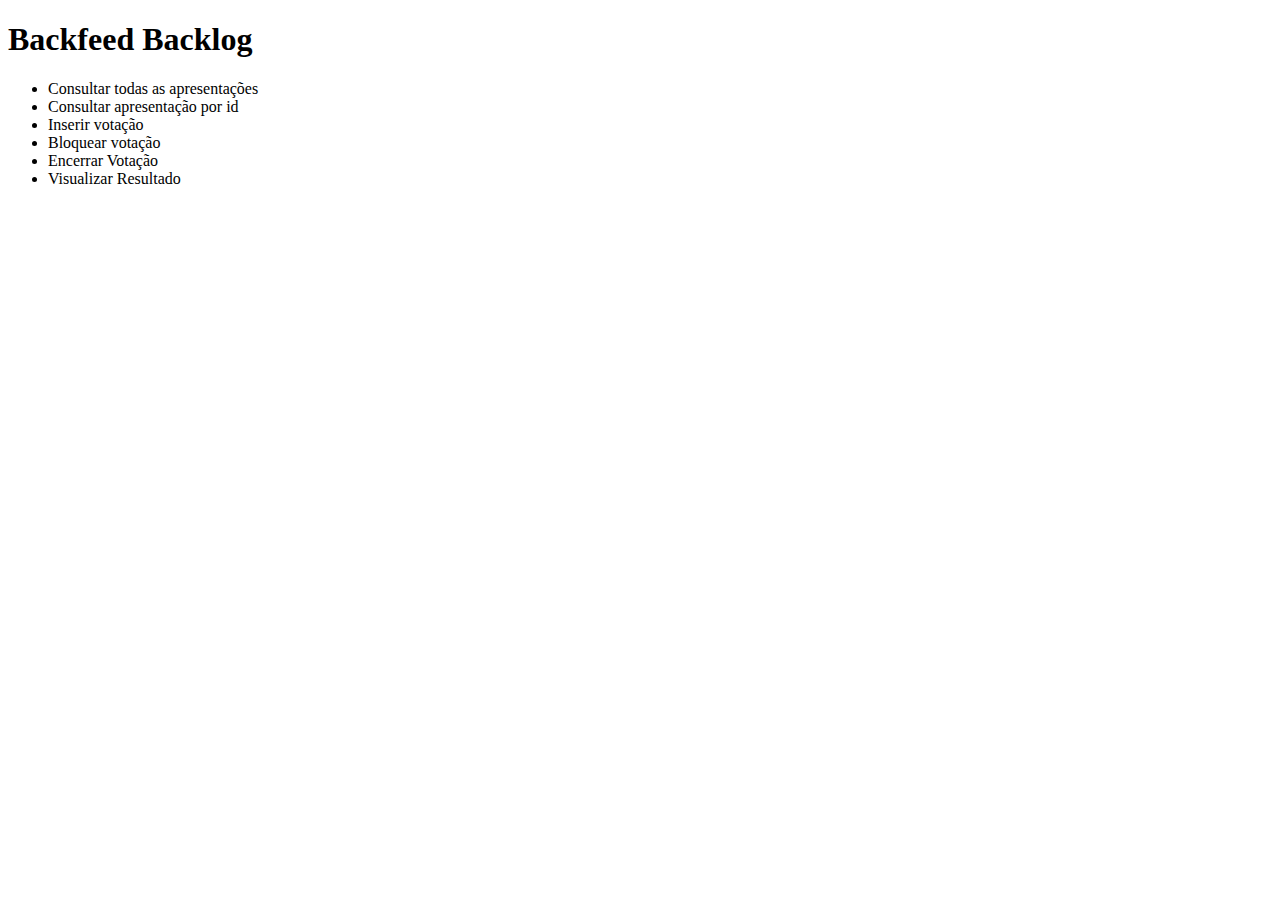
<file: web/src/main/webapp/Backlog.html>
<!--
To change this template, choose Tools | Templates
and open the template in the editor.
-->
<!DOCTYPE html>
<html>
    <head>
        <title></title>
        <meta http-equiv="Content-Type" content="text/html; charset=windows-1252">
    </head>
    <body>
        <h1>Backfeed Backlog</h1>
        <ul>
            <li>Consultar todas as apresenta��es</li>
            <li>Consultar apresenta��o por id</li>
            <li>Inserir vota��o</li>
            <li>Bloquear vota��o</li>
            <li>Encerrar Vota��o</li>
            <li>Visualizar Resultado</li>
        </ul>
    </body>
</html>
</file>
